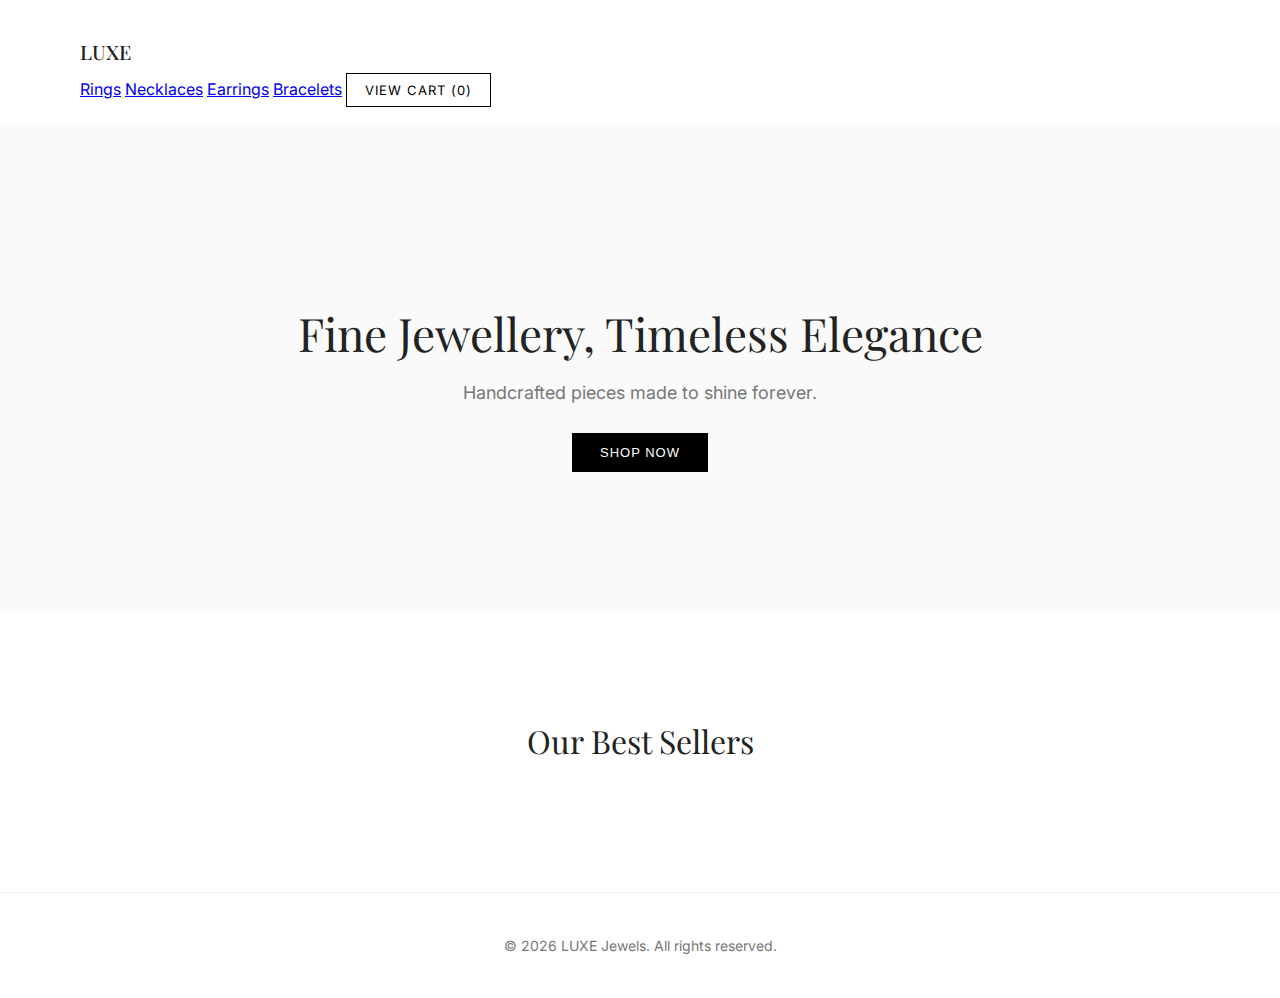
<file: index.html>
<!DOCTYPE html>
<html lang="en">
  <head>
    <meta charset="UTF-8" />
    <title>LUXE JEWELS</title>
    <link rel="stylesheet" href="style.css">
    <link href="https://fonts.googleapis.com/css2?family=Playfair+Display:wght@400;500&family=Inter:wght@300;400;500&display=swap" rel="stylesheet">

  </head>

  <body>
    <!-- Navbar -->
    <header class="navbar">
      <h1 class="logo">LUXE</h1>
      <nav>
    <a href="#">Rings</a>
    <a href="#">Necklaces</a>
    <a href="#">Earrings</a>
    <a href="#">Bracelets</a>
    <a href="cart.html" class="cart-link">
    View Cart (<span id="cartCount">0</span>)
</a>

</nav>

    </header>

    <!-- Hero Section -->
    <section class="hero">
      <h2>Fine Jewellery, Timeless Elegance</h2>
      <p>Handcrafted pieces made to shine forever.</p>
      <button>Shop Now</button>
    </section>

    <!-- Products Section -->
    <section class="products">
      <h2>Our Best Sellers</h2>
      <div class="product-grid" id="productGrid"></div>
    </section>

    <footer class="footer">
      <p>© 2026 LUXE Jewels. All rights reserved.</p>
    </footer>
  </body>
  <script src="script.js"></script>
</html>
</file>
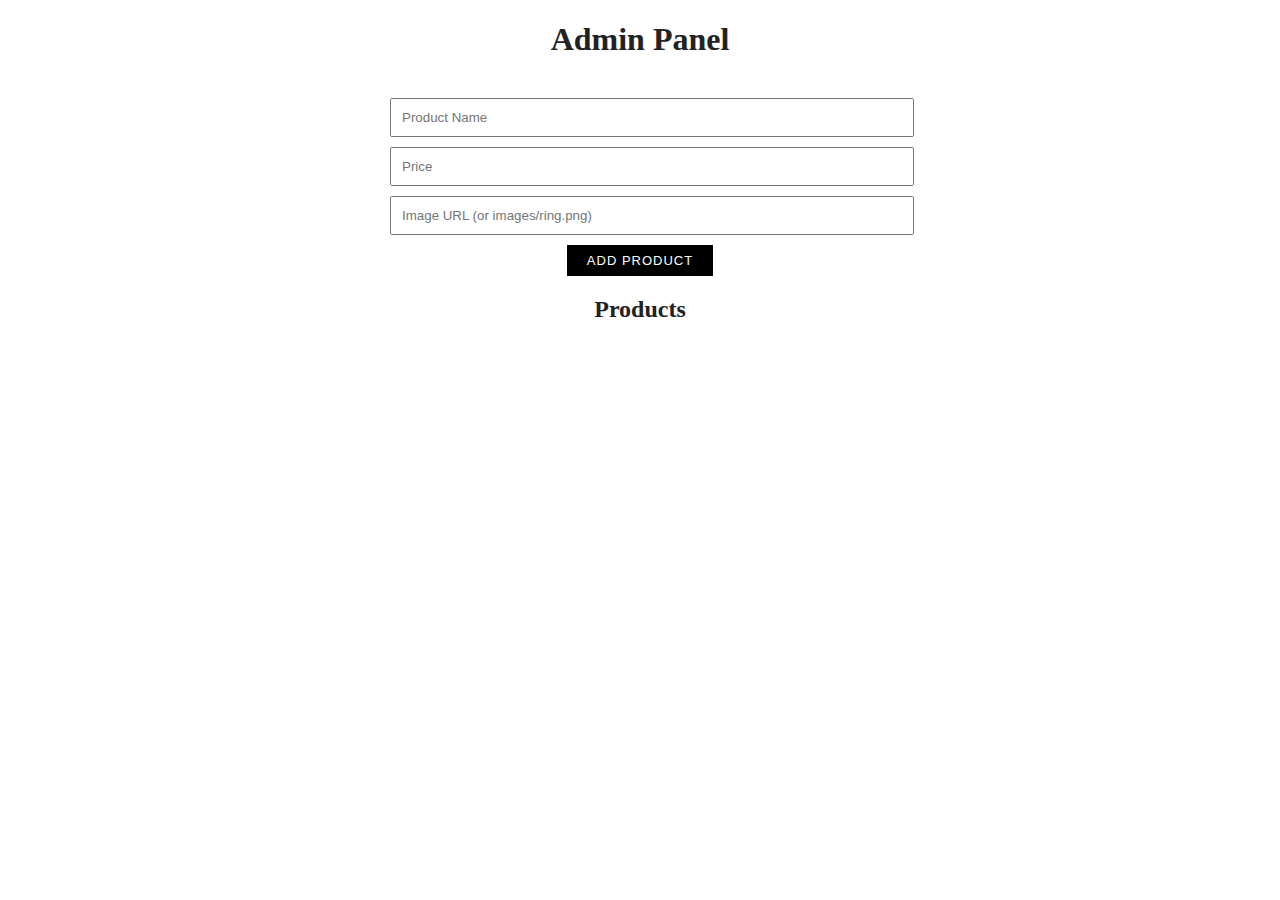
<file: admin.html>
<!DOCTYPE html>
<html lang="en">
<head>
    <meta charset="UTF-8">
    <title>Admin Panel</title>
    <link rel="stylesheet" href="style.css">
</head>
<body>

<h1 style="text-align:center;">Admin Panel</h1>

<div class="admin-container">
    <input type="text" id="productName" placeholder="Product Name">
    <input type="number" id="productPrice" placeholder="Price">
    <input type="text" id="productImage" placeholder="Image URL (or images/ring.png)">
    <button onclick="addProduct()">Add Product</button>

    <h2>Products</h2>
    <div id="adminProducts"></div>
</div>

<script src="admin.js"></script>
</body>
</html>
</file>
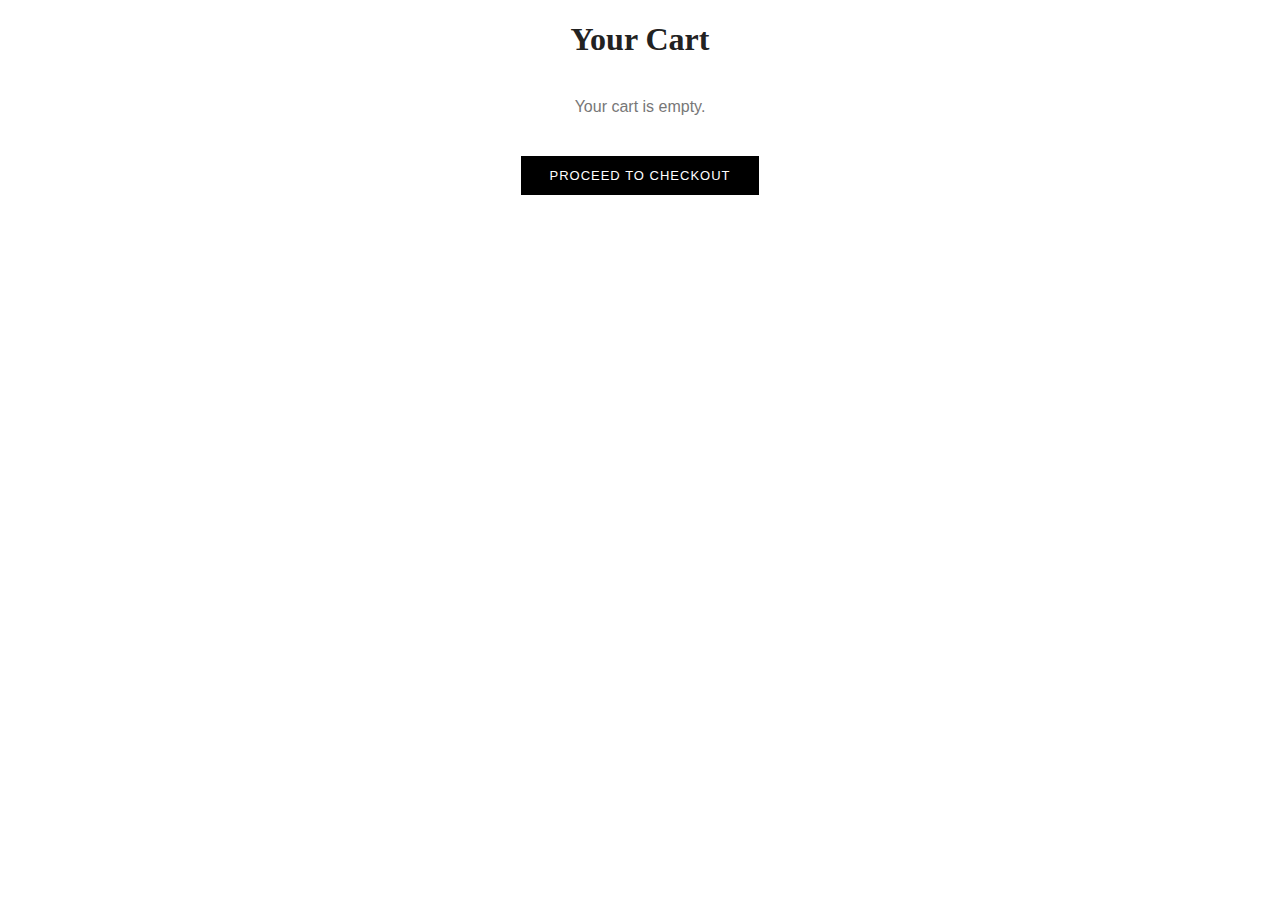
<file: cart.html>
<!DOCTYPE html>
<html lang="en">
  <head>
    <meta charset="UTF-8" />
    <title>Your Cart</title>
    <link rel="stylesheet" href="style.css" />
  </head>
  <body>
    <h1 style="text-align: center">Your Cart</h1>

    <div class="cart-container" id="cartContainer"></div>

    <h2 style="text-align: center" id="totalPrice"></h2>

    <div style="text-align: center">
      <a href="checkout.html">
        <button>Proceed to Checkout</button>
      </a>
    </div>

    
  </body>
  <script src="script.js"></script>
</html>
</file>
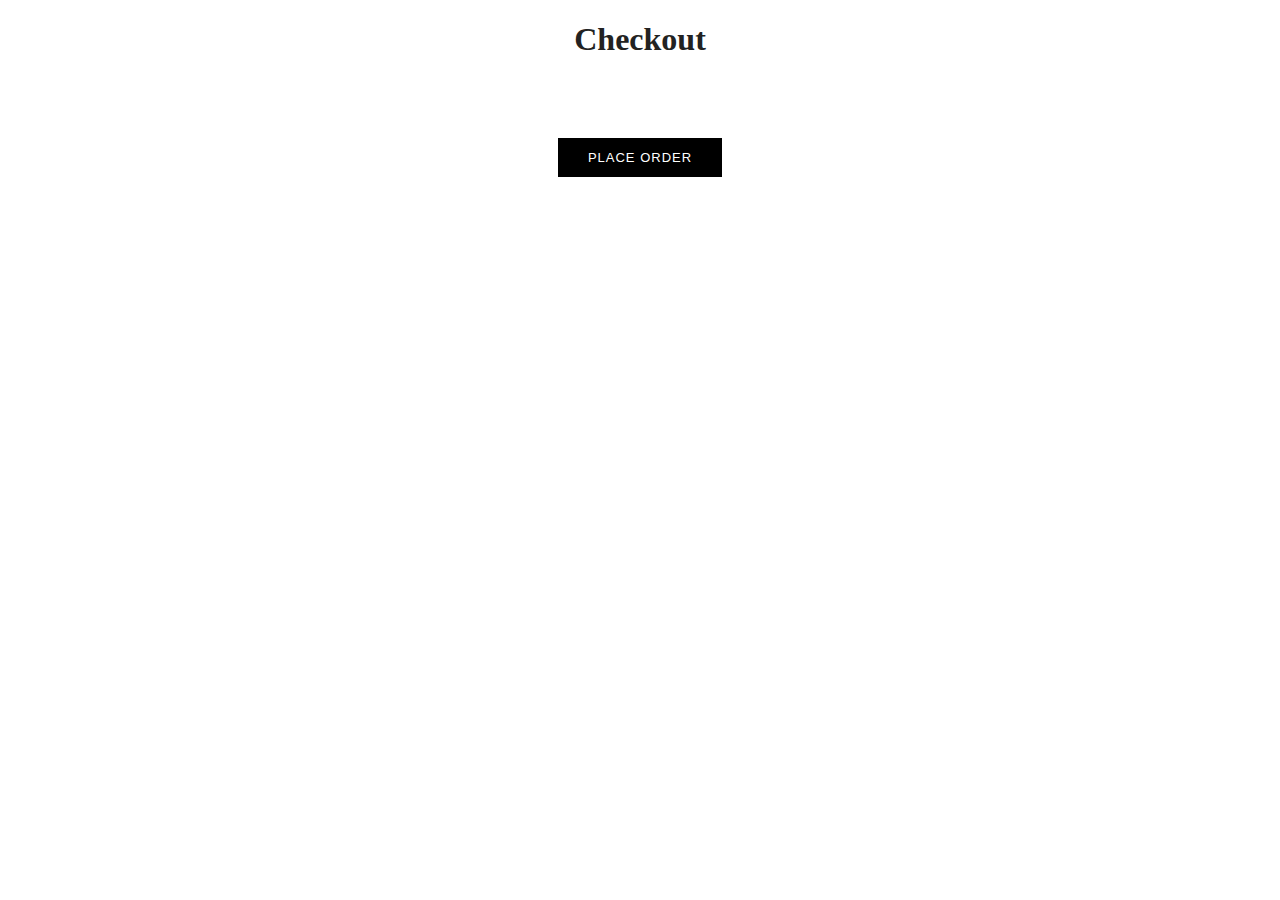
<file: checkout.html>
<!DOCTYPE html>
<html lang="en">
<head>
    <meta charset="UTF-8">
    <title>Checkout</title>
    <link rel="stylesheet" href="style.css">
</head>
<body>

    <h1 style="text-align:center;">Checkout</h1>

    <div class="checkout-container">
        <div id="checkoutItems"></div>
        <h2 id="checkoutTotal"></h2>

        <button onclick="placeOrder()">Place Order</button>
    </div>

    
</body>
<script src="script.js"></script>
</html>
</file>
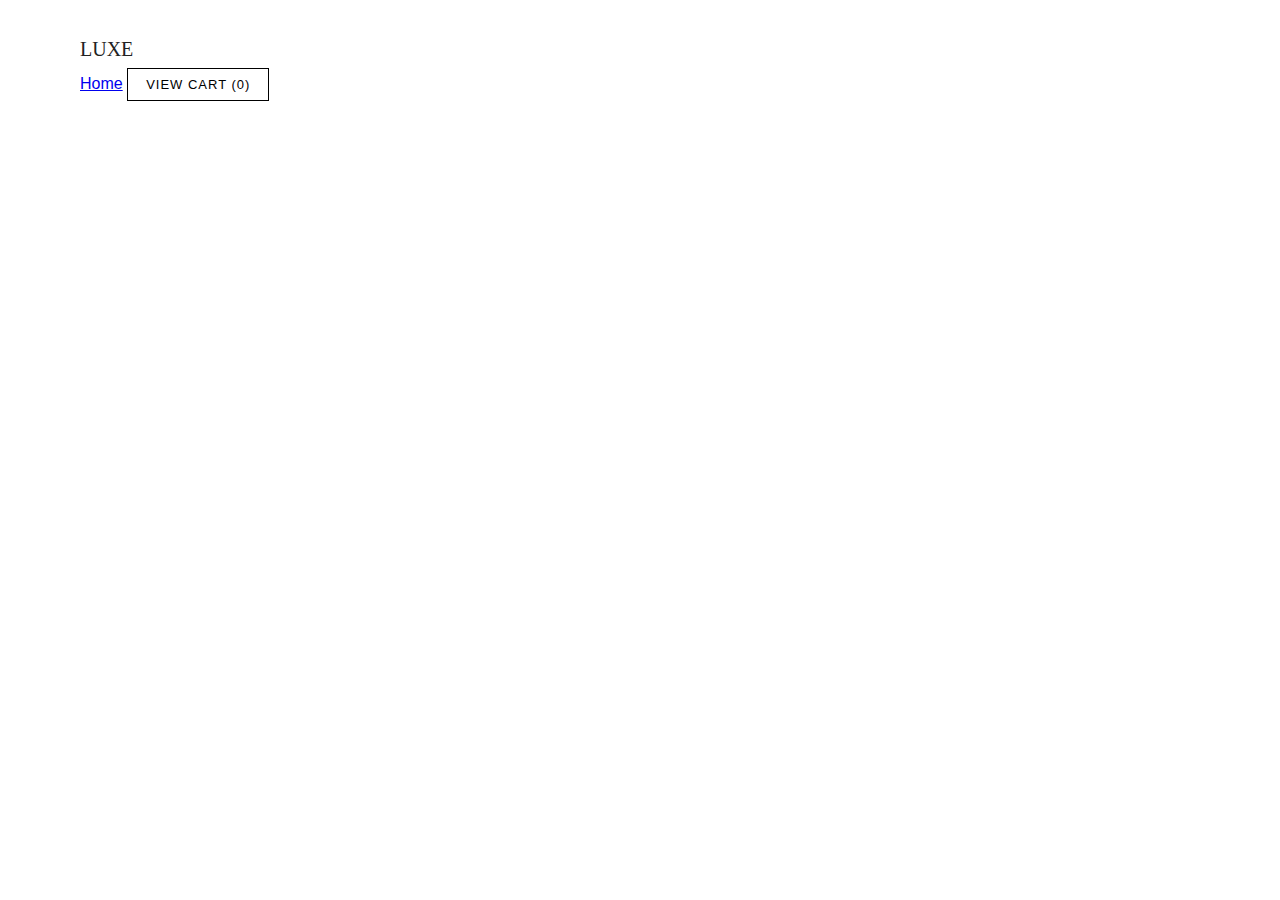
<file: product.html>
<!DOCTYPE html>
<html lang="en">
<head>
    <meta charset="UTF-8">
    <title>Product Details</title>
    <link rel="stylesheet" href="style.css">
</head>
<body>

<header class="navbar">
    <h1 class="logo">LUXE</h1>
    <nav>
        <a href="index.html">Home</a>
        <a href="cart.html" class="cart-link">
            View Cart (<span id="cartCount">0</span>)
        </a>
    </nav>
</header>

<section class="product-detail" id="productDetail"></section>

<script src="script.js"></script>
</body>
</html>
</file>
<file: style.css>
body {
    margin: 0;
    font-family: 'Inter', sans-serif;
    background-color: #ffffff;
    color: #222;
}


/* Navbar */
.navbar {
    padding: 25px 80px;
    background: white;
}


.navbar a:hover {
    border-bottom: 1px solid #000;
}

.cart-link {
    padding: 8px 18px;
    border: 1px solid black;
    text-decoration: none;
    color: black;
    font-size: 13px;
    letter-spacing: 1px;
    text-transform: uppercase;
}

.cart-link:hover {
    background: black;
    color: white;
}


/* Logo */
.logo {
    font-weight: 500;
    font-size: 20px;
}


h1, h2, h3 {
    font-family: 'Playfair Display', serif;
}

/* Hero */
.hero {
    text-align: center;
    padding: 140px 20px;
    background: #fafafa;
}

.hero h2 {
    font-size: 46px;
    font-weight: 400;
    margin-bottom: 10px;
}

.hero p {
    font-size: 18px;
    color: #777;
    margin-bottom: 30px;
}

.hero button {
    letter-spacing: 1px;
    text-transform: uppercase;
}

button {
    background: black;
    color: white;
    border: none;
    padding: 12px 28px;
    font-size: 13px;
    letter-spacing: 1px;
    text-transform: uppercase;
    cursor: pointer;
}


/* Products Section */
.products {
    padding: 80px 60px;
    text-align: center;
}

.products h2 {
    font-size: 32px;
    margin-bottom: 50px;
    font-weight: 300;
}

/* Grid */
.product-grid {
    display: grid;
    grid-template-columns: repeat(3, 1fr);
    gap: 40px;
}

/* Product Card */
.product-card {
    border: none;
    padding: 20px;
    transition: transform 0.3s ease, box-shadow 0.3s ease;
}

.product-card:hover {
    transform: translateY(-6px);
    box-shadow: 0 20px 40px rgba(0,0,0,0.08);
}

.product-card img {
    border-radius: 8px;
}

.product-card img {
    width: 100%;
}

.product-card h3 {
    margin-top: 18px;
    font-weight: 400;
}

.product-card p {
    font-size: 15px;
    letter-spacing: 0.5px;
}


.product-card button {
    background: black;
    color: white;
    border: none;
    padding: 10px 20px;
    cursor: pointer;
}

/* Mobile Responsive */
@media (max-width: 768px) {

    .navbar {
        flex-direction: column;
        gap: 20px;
    }

    .product-grid {
        grid-template-columns: 1fr;
    }

    .hero h2 {
        font-size: 28px;
    }

    .products {
        padding: 40px 20px;
    }
}

.footer {
    text-align: center;
    padding: 30px;
    border-top: 1px solid #eee;
    color: #777;
    font-size: 14px;
}

.cart-container {
    max-width: 600px;
    margin: 40px auto;
}

.cart-item {
    display: flex;
    justify-content: space-between;
    padding: 15px;
    border-bottom: 1px solid #eee;
}

.cart-item button {
    background: black;
    color: white;
    border: none;
    padding: 6px 12px;
    cursor: pointer;
}

.checkout-container {
    max-width: 600px;
    margin: 50px auto;
    text-align: center;
}

.checkout-container p {
    font-size: 16px;
    margin: 10px 0;
}

.checkout-container button {
    margin-top: 30px;
    padding: 12px 30px;
    background: black;
    color: white;
    border: none;
    cursor: pointer;
}

.admin-container {
    max-width: 500px;
    margin: 40px auto;
    text-align: center;
}

.admin-container input {
    display: block;
    width: 100%;
    padding: 10px;
    margin-bottom: 10px;
}

.admin-container button {
    padding: 8px 20px;
    background: black;
    color: white;
    border: none;
    cursor: pointer;
}

.orders-container {
    max-width: 700px;
    margin: 40px auto;
}

.order-card {
    border: 1px solid #eee;
    padding: 20px;
    margin-bottom: 20px;
}

.order-card h3 {
    margin-bottom: 10px;
}



button {
    transition: transform 0.15s ease, box-shadow 0.15s ease;
}

button:hover {
    transform: translateY(-2px);
    box-shadow: 0 8px 16px rgba(0,0,0,0.15);
}

button:active {
    transform: scale(0.97);
}

.detail-info {
    animation: fadeIn 0.6s ease-in;
}

.detail-info button {
    margin-top: 10px;
}


.product-detail {
    max-width: 1000px;
    margin: 80px auto;
    padding: 20px;
}

.detail-wrapper {
    display: grid;
    grid-template-columns: 1fr 1fr;
    gap: 60px;
    align-items: center;
}

.detail-wrapper img {
    width: 100%;
    border-radius: 10px;
}

.detail-info h2 {
    font-size: 34px;
    margin-bottom: 10px;
}

.detail-info .price {
    font-size: 20px;
    margin-bottom: 20px;
}

.detail-info .desc {
    color: #666;
    margin-bottom: 30px;
    line-height: 1.6;
}

@media (max-width: 768px) {
    .detail-wrapper {
        grid-template-columns: 1fr;
    }
}
.product-detail {
    max-width: 1000px;
    margin: 80px auto;
    padding: 20px;
}

.detail-wrapper {
    display: grid;
    grid-template-columns: 1fr 1fr;
    gap: 60px;
    align-items: center;
}

.detail-wrapper img {
    width: 100%;
    border-radius: 10px;
}

.detail-info h2 {
    font-size: 34px;
    margin-bottom: 10px;
}

.detail-info .price {
    font-size: 20px;
    margin-bottom: 20px;
}

.detail-info .desc {
    color: #666;
    margin-bottom: 30px;
    line-height: 1.6;
}

@media (max-width: 768px) {
    .detail-wrapper {
        grid-template-columns: 1fr;
    }
}
.product-card img {
    transition: transform 0.4s ease;
}

.product-card:hover img {
    transform: scale(1.05);
}
.cart-item {
    align-items: center;
}

.cart-item p {
    margin: 4px 0;
}

.cart-item button {
    margin-left: 6px;
}
</file>
